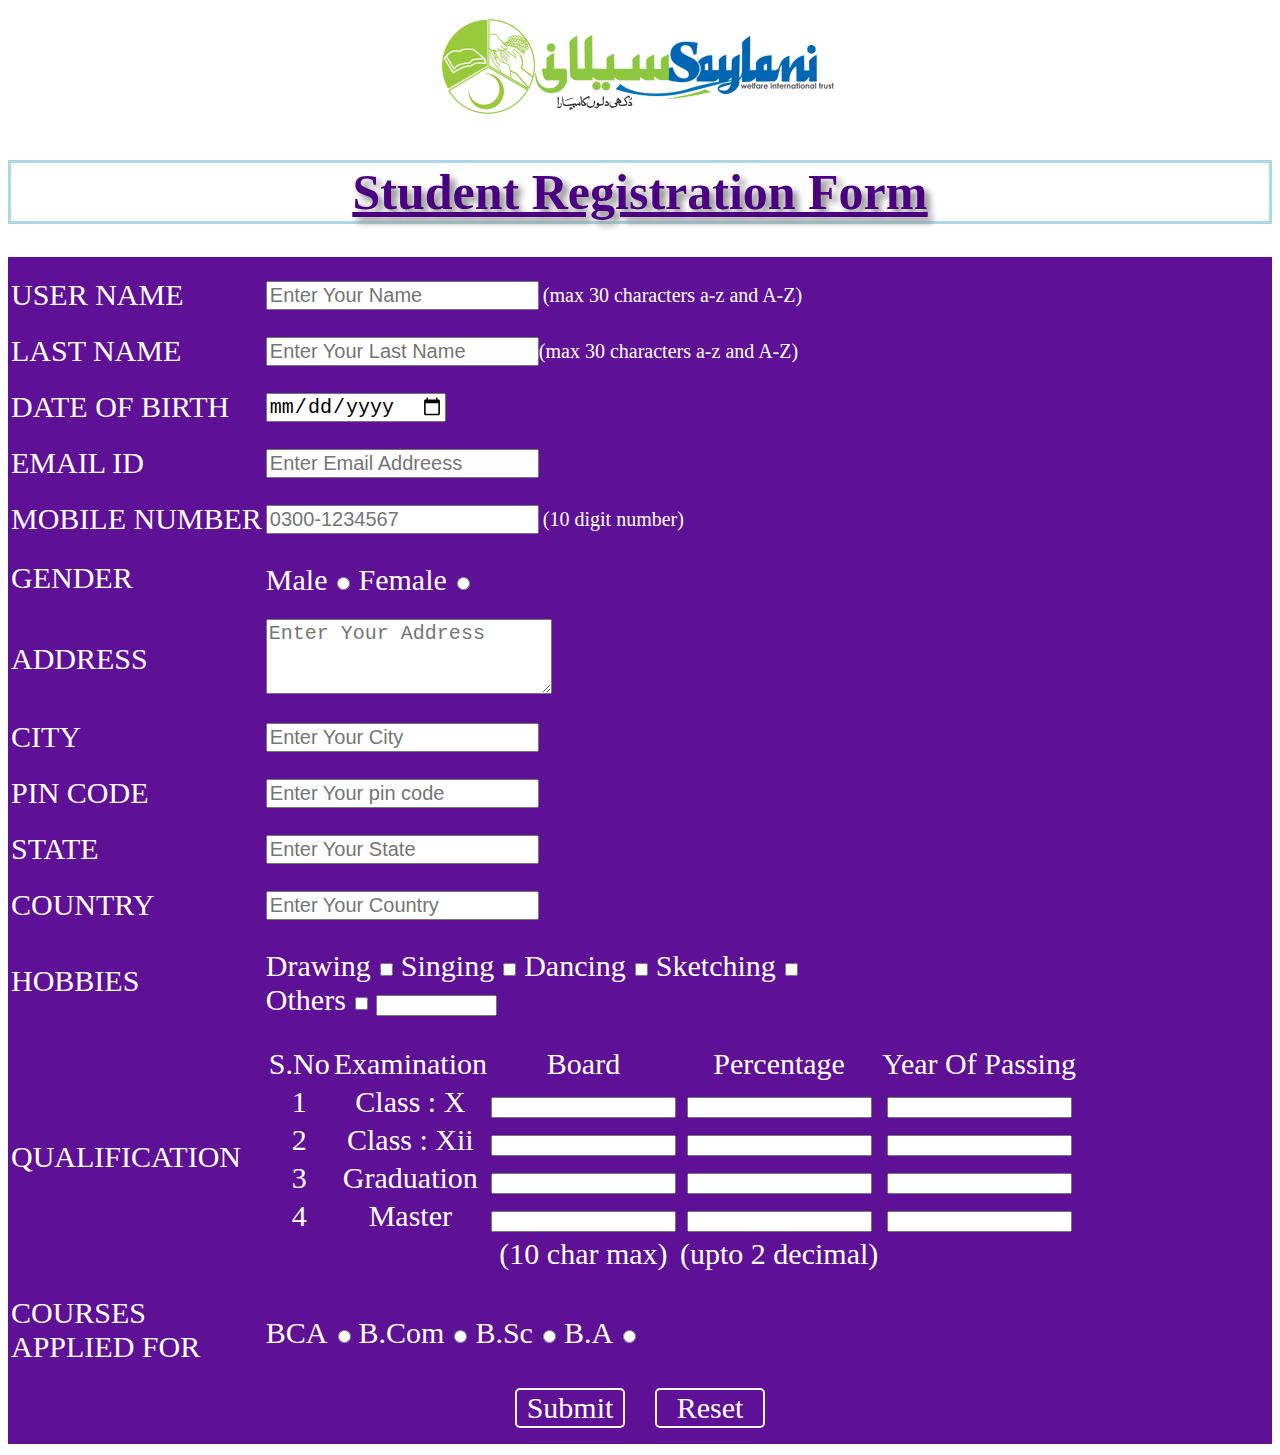
<file: My_Profile_Website/index.html>
<!DOCTYPE html>
<html lang="en">
<head>
    <meta charset="UTF-8">
    <meta name="viewport" content="width=device-width, initial-scale=1.0">
    
    <title>Document</title>
    <link rel="stylesheet" href="style.css">
</head>
<body>
    <div id="image">
        <img src="Saylani-logo.png" alt="Saylani-logo" >

    </div >
    <div > 
        <h1 id = "main-heading"><ins> Student Registration Form</ins> </h1>
    </div>
    
     <form action="" class="contents">  
        <table >
            <tr>
                <td>
                    <br>
                    <label for="username">USER NAME</label>
                </td>
                <td>
                    <br>
                    <input  class="input" type="text" placeholder="Enter Your Name" maxlength="30" id="üsername" > <small>(max 30 characters a-z and A-Z)</small>
                </td>
            </tr> 
            <tr>
                <td>
                    <br>
                    <label for="lastname">LAST NAME</label>
                </td>
                <td >
                    <br>
                    <input  class="input" type="text" placeholder="Enter Your Last Name" maxlength="30" id="lastname"><small>(max 30 characters a-z and A-Z)</small>
                </td>
            </tr>
            <tr>
                <td >
                    <br>
                    <label for="">DATE OF BIRTH</label>
                </td>
                <td >
                    <br>
                    <input  type="date" class="input">
                </td>
            </tr>
            <tr>
                
                <td>
                    <br>
                    <label for="email-id">EMAIL ID</label> 
                </td>
                <td >
                    <br>
                    <input type="email" placeholder="Enter Email Addreess" id="email-id" class="input" > 
                </td>
                
            </tr>
            
            <tr>
                <td>
                    <br>
                    <label for="mobilenumber">MOBILE NUMBER</label>
                </td>
                <td >
                    <br>
                    <input type="number" maxlength="10" placeholder="0300-1234567" class="input"> <small>(10 digit number)</small>
                </td>
            </tr>
            <tr>
                <td>
                    <br>
                    <label for="">GENDER</label>
                </td>
                <td class="input">
                    <br>
                    <label for="male">Male</label>
                    <input type="radio" value="Male" id="male">
                    <label for="female">Female</label>
                    <input type="radio" value="Female" id="male">
                </td>
            </tr>
            <tr>
                <td>
                    <br>
                    <label for="address">ADDRESS</label >
                </td>
                <td >
                    <br>
                    <textarea class="input" name="Address" id="address" cols="22" rows="3" placeholder="Enter Your Address"></textarea>
                </td>
            </tr>
            <tr>
                <td>
                    <br>
                    <label for="city"> CITY</label>
                </td>
                <td  >
                    <br>
                    <input class="input" type="text" name="city" id="city" placeholder="Enter Your City">
                </td>
            </tr>
            <tr>
                <td>
                    <br>
                    <label for="pincode"> PIN CODE</label>
                </td>
                <td >
                    <br>
                    <input class="input" type="number" name="pincode" id="pincode" placeholder="Enter Your pin code">
                </td>
            </tr>
            <tr>
                <td>
                    <br>
                    <label for="state"> STATE</label>
                </td >
                <td >
                    <br>
                    <input class="input" type="text" name="state" id="state" placeholder="Enter Your State">
                </td>
            </tr>
            <tr>
                <td>
                    <br>
                    <label for="country"> COUNTRY</label>
                </td>
                <td >
                    <br>
                    <input class="input" type="text" name="country" id="country" placeholder="Enter Your Country">
                </td>
            </tr>
            <tr>
                <td>
                    <br>
                    <label for="hobbies"> HOBBIES</label>
                </td>
                <td class="input">
                    <br>
                    <label for="Drawing"> Drawing</label>
                    <input type="checkbox"  id="Drawing">
                    <label for="Singing">Singing</label>
                    <input type="checkbox" id="Singing">
                    <label for="Dancing"> Dancing</label>
                    <input type="checkbox" id="Dancing">
                    <label for="Sketching">Sketching</label>
                    <input type="checkbox" id="Sketching">
                    <br>
                    <label for="Others"> Others</label>
                    <input type="checkbox" id="Others">
                    <input type="text" size="12" >

                </td>
            </tr>
            <tr>
                <td>
                    <br>
                    <label for=""> QUALIFICATION</label>
                </td>
                <td class="input">
                    <br>
                    <table class="qualification">
                        <tr>
                            <td>
                                S.No
                            </td>
                            <td>
                                Examination
                            </td>
                            <td>
                                Board
                            </td>
                            <td>
                                Percentage
                            </td>
                            <td>
                                Year Of Passing
                            </td>
                        </tr>
                        <tr>
                            <td>
                                1
                            </td>
                            <td>
                                <label for="classX">  Class : X</label>
                            </td>
                            <td>
                                <input type="text" id="classX" >
                            </td>
                            <td>
                                <input type="text" >
                            </td>
                            <td>
                                <input type="text" >
                            </td>

                        </tr>
                        <tr>
                            <td>
                                2
                            </td>
                            <td>
                                <label for="Class : Xii">Class : Xii</label>
                            </td>
                            <td>
                                <input type="text" id="Class : Xii">
                            </td>
                            <td>
                                <input type="text" >
                            </td>
                            <td>
                                <input type="text" >
                            </td>

                        </tr>
                        <tr>
                            <td>
                                3
                            </td>
                            <td>
                                <label for="Graduation">Graduation</label>
                            </td>
                            <td>
                                <input type="text" id="Graduation" >
                            </td>
                            <td>
                                <input type="text" >
                            </td>
                            <td>
                                <input type="text" >
                            </td>

                        </tr>
                        <tr>
                            <td>
                                4
                            </td>
                            <td>
                                <label for="Master">Master</label>
                            </td>
                            <td>
                                <input type="text" id="Master" >
                            </td>
                            <td>
                                <input type="text" >
                            </td>
                            <td>
                                <input type="text" >
                            </td>

                        </tr>
                        <tr>
                            <td></td> <td></td>
                            <td>(10 char max)</td>
                            <td>(upto 2 decimal)</td>
                        </tr>

                    </table>
                </td>
            </tr>
            <tr>
                <td>
                    <br>
                    <label for="">COURSES <br> APPLIED FOR</label>

                </td>
                <td class="input">
                    <br>
                    <label for="BCA">BCA</label>
                    <input type="radio" id="BCA">
                    <label for="B.Com"> B.Com</label>
                    <input type="radio" id="B.Com">
                    <label for="B.Sc">B.Sc</label>
                    <input type="radio" id="B.Sc">
                    <label for="B.A">B.A</label>
                    <input type="radio" id="B.A">

                </td>
            </tr>
            
        </table>
        
        <div id="btns">
            <a href="Thank_you_page.html">
                <input type="button" value="Submit" style=" width: 110px; height: 40px; background-color: transparent;">

            </a>
            <input type="Reset" style="margin-left: 30px; width: 110px; height: 40px; background-color: transparent;">
            <br><br><br><br>
        </div>
    </form> 
    
   
</body>
</html>
</file>
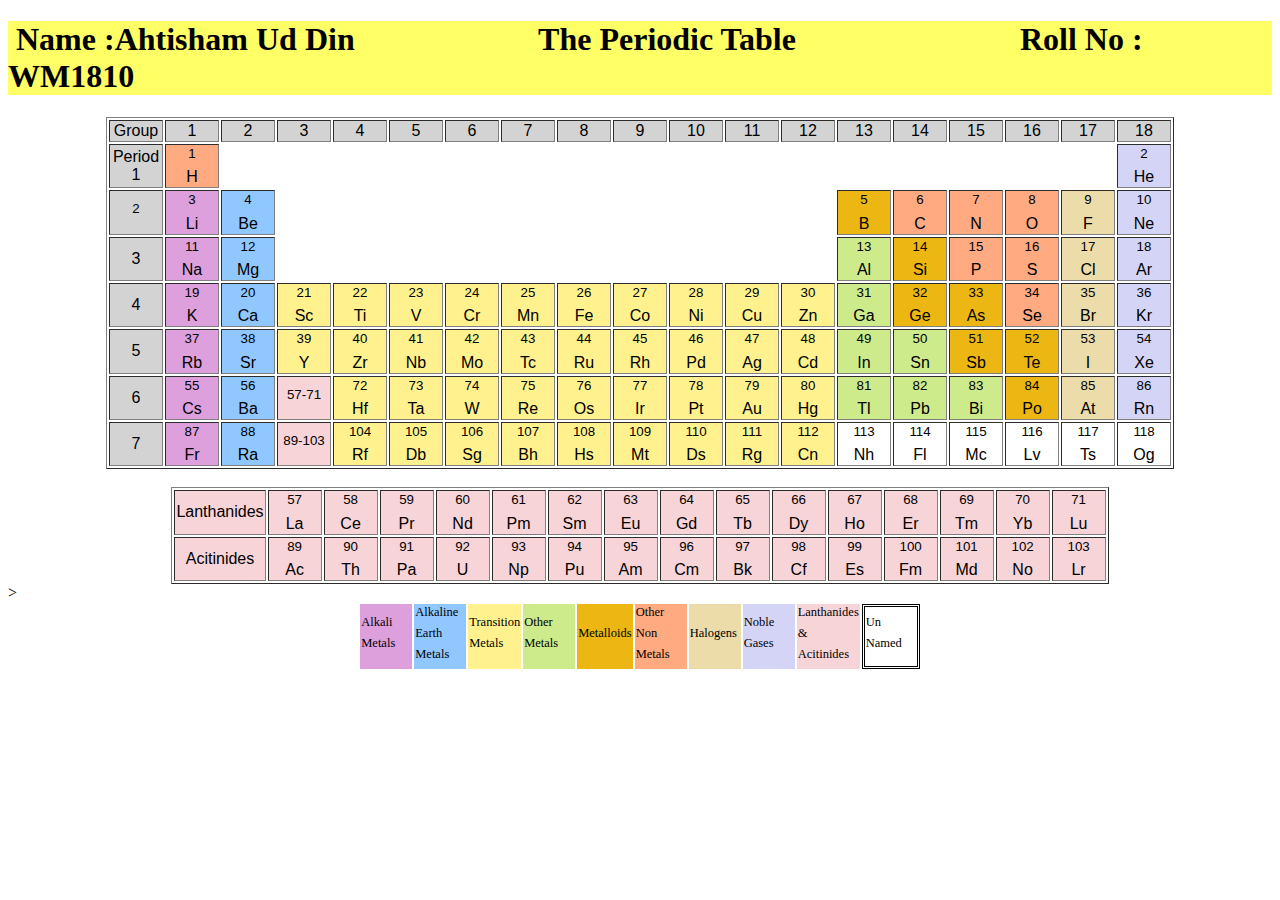
<file: index2.html>
<!DOCTYPE html>
<html lang="en">
<head>
    <meta charset="UTF-8">
    <meta name="viewport" content="width=device-width, initial-scale=1.0">
    <title>The Periodic Table </title>
</head>
<body>
    <h1 style="font: bolder; white-space: pre-wrap; background-color: rgb(255, 255, 102);"> Name :Ahtisham Ud Din                       The Periodic Table                            Roll No : WM1810</h1>
    <h1></h1>

   
    
    <style>
        .table td {
            width: 50px;
            text-align: center;
            font-family: sans-serif;

        }
    </style>
    

                <table  class="table" border="1" style="margin-left: auto; margin-right: auto;">
        
                    <tr style="background-color:lightgrey;" > 
                        <td >Group</td>
                        <td > 1
                        </td>
                        <td>2</td>
                        <td >3</td>
                        <td>4</td>
                        <td>5</td>
                        <td>6</td>
                        <td>7</td>
                        <td>8</td>
                        <td>9</td>
                        <td>10</td>
                        <td>11</td>
                        <td>12</td>
                        <td>13</td>
                        <td>14</td>
                        <td>15</td>
                        <td>16</td>
                        <td>17</td>
                        <td>18</td>
                    </tr>
                    <tr >
                        <td style="background-color:lightgrey;">Period <br>     1</td>
                        <td style="background-color:rgb(255, 170, 128);"><sup> 1</sup> <br> H </td>
                        <td colspan="16" style="border: inherit;;"></td>
                        
                        <td style="background-color: rgb(212, 212, 247);">   <sup>2</sup> <br> He </td>
                    </tr>
                    <tr>
                        
                        <td style="background-color:lightgrey;" ><sup>2</sup></td>
                        <td style="background-color: plum;"><sup>3</sup> <br> Li</td>
                        <td style="background-color: rgb(144, 199, 255);" ><sup>4</sup><br> Be</td>
                       <td colspan="10" rowspan="2" style="border: inherit;"></td>
                        <td style="background-color: rgb(236, 182, 19);"><sup>5</sup> <br> B</td>
                        <td style="background-color:rgb(255, 170, 128);"><sup>6</sup> <br> C</td>
                        <td style="background-color:rgb(255, 170, 128);"><sup>7</sup> <br> N</td>
                        <td style="background-color:rgb(255, 170, 128);"><sup>8</sup> <br> O</td>
                        <td style="background-color: rgb(235, 220, 169);"><sup>9</sup> <br> F</td>
                        <td style="background-color: rgb(212, 212, 247);"><sup>10</sup> <br> Ne</td>
                    </tr>
                    <tr>
                        <td style="background-color:lightgrey;">3</td>
                        <td style="background-color: plum;"> <sup>11</sup><br>Na</td>
                        <td style="background-color: rgb(144, 199, 255);"><sup>12</sup> <br> Mg</td>
                        
                        
                        <td style="background-color:rgb(205, 235, 139);"><sup>13</sup> <br> Al</td>
                        <td style="background-color: rgb(236, 182, 19);"><sup>14</sup> <br> Si</td>
                        <td style="background-color:rgb(255, 170, 128);"><sup>15</sup> <br> P</td>
                        <td style="background-color:rgb(255, 170, 128);"><sup>16</sup> <br>S</td>
                        <td style="background-color: rgb(235, 220, 169);"><sup>17</sup> <br> Cl</td>
                        <td style="background-color: rgb(212, 212, 247);"><sup>18</sup> <br> Ar</td>
                    </tr>
                    <tr>
                        <td style="background-color:lightgrey;">4</td>
                        <td style="background-color: plum;"><sup>19</sup> <br>K</td>
                        <td style="background-color: rgb(144, 199, 255);"><sup>20</sup> <br>Ca</td>
                        <td style="background-color: rgb(255, 242, 142);"><sup>21</sup> <br>Sc</td>
                        <td style="background-color: rgb(255, 242, 142);"><sup>22</sup> <br>Ti</td>
                        <td style="background-color: rgb(255, 242, 142);"><sup>23</sup> <br>V</td>
                        <td style="background-color: rgb(255, 242, 142);"><sup>24</sup> <br>Cr</td>
                        <td style="background-color: rgb(255, 242, 142);"><sup>25</sup> <br>Mn</td>
                        <td style="background-color: rgb(255, 242, 142);"><sup>26</sup> <br>Fe</td>
                        <td style="background-color: rgb(255, 242, 142);"><sup>27</sup> <br>Co</td>
                        <td style="background-color: rgb(255, 242, 142);"><sup>28</sup> <br>Ni</td>
                        <td style="background-color: rgb(255, 242, 142);"><sup>29</sup> <br>Cu</td>
                        <td style="background-color: rgb(255, 242, 142);"><sup>30</sup> <br>Zn</td>
                        <td style="background-color: rgb(205, 235, 139);"><sup>31</sup> <br>Ga</td>
                        <td style="background-color: rgb(236, 182, 19);"><sup>32</sup> <br>Ge</td>
                        <td style="background-color: rgb(236, 182, 19);"><sup>33</sup> <br>As</td>
                        <td style="background-color:rgb(255, 170, 128);"><sup>34</sup> <br>Se</td>
                        <td style="background-color: rgb(235, 220, 169);"><sup>35</sup> <br>Br</td>
                        <td style="background-color: rgb(212, 212, 247);"><sup>36</sup> <br>Kr</td>
                    </tr>
                    <tr>
                        <td style="background-color:lightgrey;">5
                        </td>
                        <td style="background-color: plum;"><sup>37</sup><br> Rb</td>
                        <td style="background-color: rgb(144, 199, 255);"><sup>38</sup><br> Sr</td>
                        <td style="background-color: rgb(255, 242, 142);"><sup>39</sup><br> Y</td>
                        <td style="background-color: rgb(255, 242, 142);"> <sup>40</sup><br>Zr</td>
                        <td style="background-color: rgb(255, 242, 142);"><sup>41</sup> <br> Nb</td>
                        <td style="background-color: rgb(255, 242, 142);"><sup>42</sup><br> Mo</td>
                        <td style="background-color: rgb(255, 242, 142);"><sup>43</sup><br> Tc</td>
                        <td style="background-color: rgb(255, 242, 142);"><sup>44</sup><br> Ru</td>
                        <td style="background-color: rgb(255, 242, 142);"><sup>45</sup><br> Rh</td>
                        <td style="background-color: rgb(255, 242, 142);"><sup>46</sup><br> Pd</td>
                        <td style="background-color: rgb(255, 242, 142);"><sup>47</sup><br> Ag</td>
                        <td style="background-color: rgb(255, 242, 142);"><sup>48</sup><br> Cd</td>
                        <td style="background-color: rgb(205, 235, 139);"><sup>49</sup><br> In</td>
                        <td style="background-color: rgb(205, 235, 139);"><sup>50</sup><br> Sn</td>
                        <td style="background-color: rgb(236, 182, 19);"><sup>51</sup> <br>Sb</td>
                        <td style="background-color: rgb(236, 182, 19);"><sup>52</sup><br> Te</td>
                        <td style="background-color: rgb(235, 220, 169);"><sup>53</sup><br> I</td>
                        <td style="background-color: rgb(212, 212, 247);"> <sup>54</sup><br>Xe</td>
            
                    </tr>
                    <tr>
                        <td style="background-color:lightgrey;">6
                        </td>
                        <td style="background-color: plum;"><sup>55</sup> <br>Cs</td>
                        <td style="background-color: rgb(144, 199, 255);"><sup>56</sup><br>Ba</td>
                        <td style="background-color: rgb(247, 212, 215);"><sup>57-71</sup><br></td>
                        <td style="background-color: rgb(255, 242, 142);"> <sup>72</sup><br>Hf</td>
                        <td style="background-color: rgb(255, 242, 142);"><sup>73</sup><br>Ta</td>
                        <td style="background-color: rgb(255, 242, 142);"><sup>74</sup><br>W</td>
                        <td style="background-color: rgb(255, 242, 142);"><sup>75</sup><br>Re</td>
                        <td style="background-color: rgb(255, 242, 142);"><sup>76</sup><br>Os</td>
                        <td style="background-color: rgb(255, 242, 142);"><sup>77</sup><br>Ir</td>
                        <td style="background-color: rgb(255, 242, 142);"><sup>78</sup><br>Pt</td>
                        <td style="background-color: rgb(255, 242, 142);"><sup>79</sup><br>Au</td>
                        <td style="background-color: rgb(255, 242, 142);"><sup>80</sup><br>Hg</td>
                        <td style="background-color:rgb(205, 235, 139);"><sup>81</sup><br>Tl</td>
                        <td style="background-color: rgb(205, 235, 139);"><sup>82</sup><br>Pb</td>
                        <td style="background-color: rgb(205, 235, 139);"><sup>83</sup><br>Bi</td>
                        <td style="background-color: rgb(236, 182, 19);"><sup>84</sup><br>Po</td>
                        <td style="background-color: rgb(235, 220, 169);"> <sup>85</sup><br>At</td>
                        <td style="background-color: rgb(212, 212, 247);"><sup>86</sup><br>Rn</td>
            
                    </tr>   
                    <tr>
                        <td style="background-color:lightgrey;">7
                        </td>
                        <td style="background-color: plum;"><sup>87</sup> <br>Fr</td>
                        <td style="background-color: rgb(144, 199, 255);"><sup>88</sup><br>Ra</td>
                        <td style="background-color: rgb(247, 212, 215);"><sup>89-103</sup><br></td>
                        <td style="background-color: rgb(255, 242, 142);">  <sup>104</sup><br>Rf</td>
                        <td style="background-color: rgb(255, 242, 142);"><sup>105</sup><br>Db</td>
                        <td style="background-color: rgb(255, 242, 142);"><sup>106</sup><br>Sg</td>
                        <td style="background-color: rgb(255, 242, 142);"><sup>107</sup><br>Bh</td>
                        <td style="background-color: rgb(255, 242, 142);"><sup>108</sup><br>Hs</td>
                        <td style="background-color: rgb(255, 242, 142);"><sup>109</sup><br>Mt</td>
                        <td style="background-color: rgb(255, 242, 142);"><sup>110</sup><br>Ds</td>
                        <td style="background-color: rgb(255, 242, 142);"><sup>111</sup><br>Rg</td>
                        <td style="background-color: rgb(255, 242, 142);"><sup>112</sup><br>Cn</td>
                        <td><sup>113</sup><br>Nh</td>
                        <td><sup>114</sup><br>Fl</td>
                        <td><sup>115</sup><br>Mc</td>
                        <td><sup>116</sup><br>Lv</td>
                        <td><sup>117</sup><br>Ts</td>
                        <td><sup>118</sup><br>Og</td>
            
 
    </table>
    

    

    <br>
    <table class="table" border="1px" style="margin-left: auto; margin-right: auto;">
    <tr style="background-color: rgb(247, 212, 215);">
        
        <td>Lanthanides
        </td>
        
        <td > <sup>57</sup><br>La</td>
        <td ><sup>58</sup><br>Ce</td>
        <td><sup>59</sup><br>Pr</td>
        <td><sup>60</sup><br>Nd</td>
        <td><sup>61</sup><br>Pm</td>
        <td><sup>62</sup><br>Sm</td>
        <td><sup>63</sup><br>Eu</td>
        <td><sup>64</sup><br>Gd</td>
        <td><sup>65</sup><br>Tb</td>
        <td><sup>66</sup><br>Dy</td>
        <td><sup>67</sup><br>Ho</td>
        <td><sup>68</sup><br>Er</td>
        <td><sup>69</sup><br>Tm</td>
        <td><sup>70</sup><br>Yb</td>
        <td><sup>71</sup><br>Lu</td>
        

    </tr> 
    <tr style="background-color: rgb(247, 212, 215);">
        <td>Acitinides
        </td>
        <td><sup>89</sup><br>Ac</td>
        <td> <sup>90</sup><br>Th</td>
        <td><sup>91</sup><br>Pa</td>
        <td><sup>92</sup><br>U</td>
        <td><sup>93</sup><br>Np</td>
        <td><sup>94</sup><br>Pu</td>
        <td><sup>95</sup><br>Am</td>
        <td><sup>96</sup><br>Cm</td>
        <td><sup>97</sup><br>Bk</td>
        <td><sup>98</sup><br>Cf</td>
        <td><sup>99</sup><br>Es</td>
        <td><sup>100</sup><br>Fm</td>
        <td><sup>101</sup><br>Md</td>
        <td><sup>102</sup><br>No</td>
        <td><sup>103</sup><br>Lr</td>
    </tr> 
    </table>

    <table  style="margin-left: auto; margin-right: auto; font-size: 15px;">
        <tr  border="1px">
            <td style="background-color: plum; width: 50px;">
                <div>
                    <sup>Alkali Metals</sup>
                </div>
            </td>
            <td style="background-color: rgb(144, 199, 255); width: 50px;">
                <div>
                    <sup>Alkaline Earth Metals</sup>
                </div>
            </td>
 
            <td style="background-color: rgb(255, 242, 142); width: 50px;">
                <div>
                    <sup> Transition Metals</sup>
                </div>
            </td>

            <td style="background-color:rgb(205, 235, 139);width: 50px;">
                <div>
                    <sup>Other Metals</sup>
                </div>
            </td>

            <td style="background-color: rgb(236, 182, 19);width: 50px;">
                <div>
                    <sup>Metalloids</sup>
                </div>
            </td>

            <td style="background-color:rgb(255, 170, 128);width: 50px;">
                <div>
                    <sup>Other Non Metals</sup>
                </div>
            </td>

            <td style="background-color: rgb(235, 220, 169);;width: 50px;">
                <div>
                    <sup>Halogens</sup>
                </div>
            </td>
>
            <td style="background-color: rgb(212, 212, 247);width: 50px;">
                <div>
                    <sup>Noble Gases</sup>
                </div>
            </td>

            <td style="background-color: rgb(247, 212, 215);;width: 50px;">
                <div>
                    <sup>Lanthanides & Acitinides</sup>
                </div>
            </td>
            
            <td style="width: 50px; border-style :double;">
                <div>
                    <sup>Un Named</sup>
                </div>
            </td>
         </tr>
        
    </table>

</body>
</html>
</file>
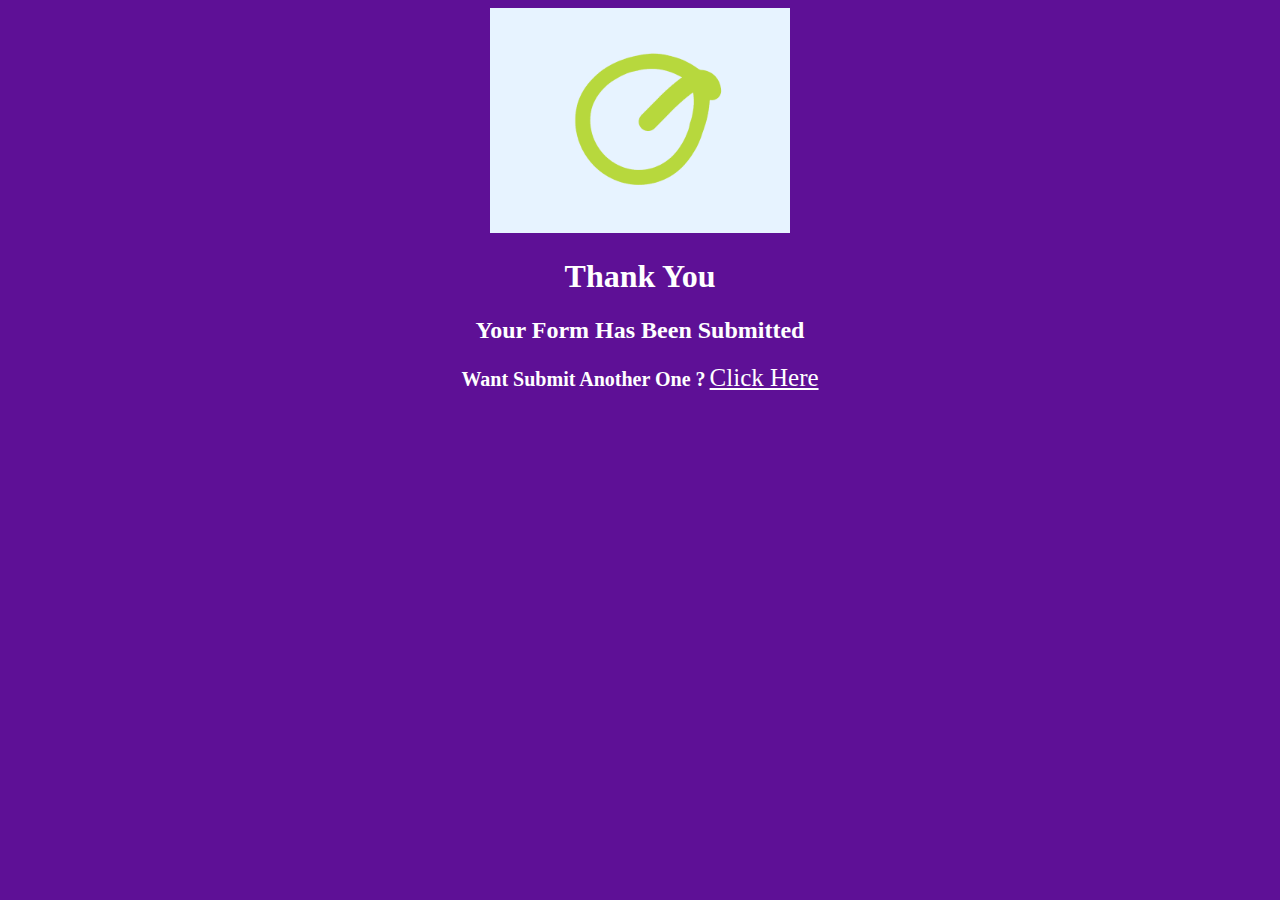
<file: My_Profile_Website/Thank_you_page.html>
<!DOCTYPE html>
<html lang="en">
<head>
    <meta charset="UTF-8">
    <meta name="viewport" content="width=device-width, initial-scale=1.0">
    <title>Thank You</title>

    
</head>
<body style="background-color:rgb(94, 16, 150);" >
    <div style="text-align: center; color: white; ">
        <img width="300px" src="tick.gif" alt="Your form has been submitted">
        <h1>Thank You</h1>
        <h2>Your Form Has Been Submitted </h2>
        <h3 style="display: inline;font-size: 20px;">Want Submit Another One ?</h3>
        <a style="color: white; font-size: 25px;" href="index.html">Click Here</a>


    </div>

    
    
</body>
</html>
</file>
<file: My_Profile_Website/style.css>
#image{
    text-align: center;
}
#main-heading{
    color: indigo;
    text-align: center;
    font-size: 50px;
    border: 3px solid lightblue;
    font-family: "Times New Roman", Times, serif;
    font-weight: bold;
    font-family: "Times New Roman", Times, serif;
    text-shadow: 5px 5px 7px grey;
    text-decoration: underline;


    
}
.input{
    margin-left: auto; margin-right: auto;
    font-size: 20px;
}
.contents{
    background-color: rgb(94, 16, 150);
    color: white;
    

}
.qualification td{
    text-align: center;
    font-size: 30px;
    size: 20px;
    
    
}
label{
    font-size: 30px;
}
small{
    font-size: 20px;
}

#btns{

    
    display: flex;
    align-items: center;
    
    
    justify-content: center;
    
    margin : 5px;
    
    
 
}
#btns input{
    border: whitesmoke 2px solid;
    border-radius: 5px;
    font-size: 30px;
    font-family: 'Times New Roman', Times, serif;
    color: white;
    
}
</file>
